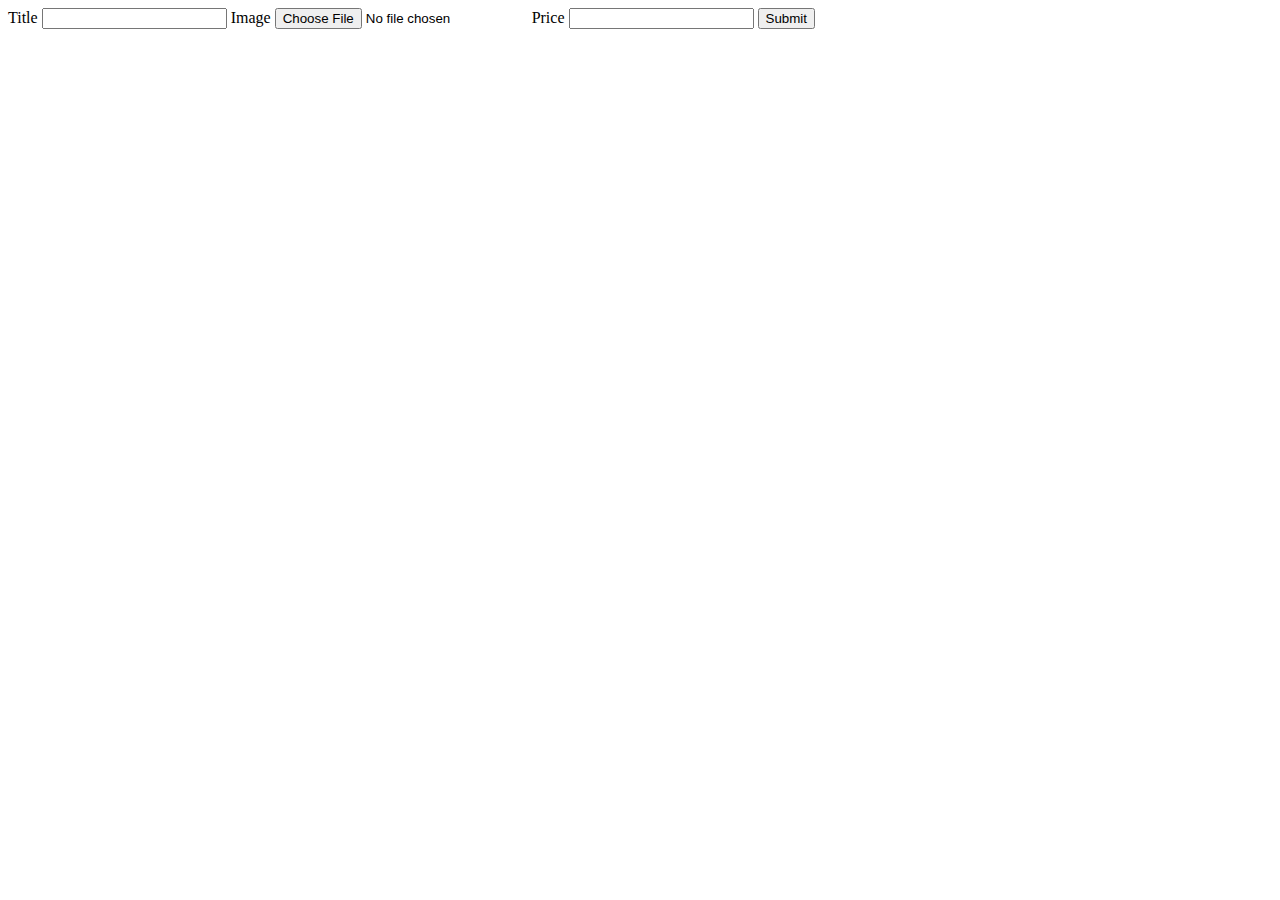
<file: templates/add_flower.html>
<!DOCTYPE html>
<html lang="en">
<head>
    <meta charset="UTF-8">
    <title>Add Flower</title>
</head>
<body>

    <form action="{{ url_for("add_flower") }}" method="post" enctype="multipart/form-data">
        Title
        <input type="text" name="title">
        Image
        <input type="file" name="image">
        Price
        <input type="number" name="price">
        <input type="submit">
    </form>

</body>
</html>
</file>
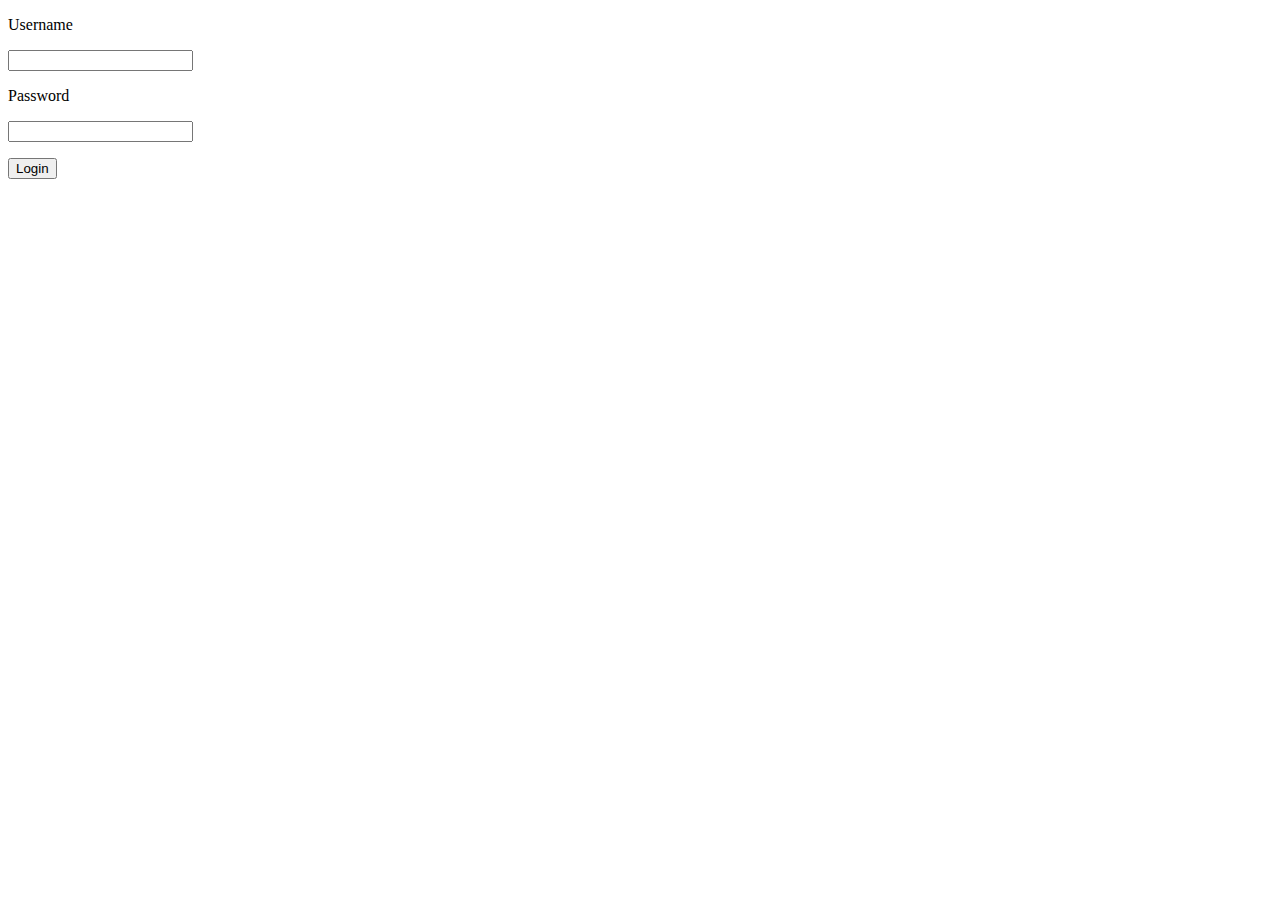
<file: templates/login.html>
<!DOCTYPE html>
<html lang="en">
<head>
    <meta charset="UTF-8">
    <title>Login</title>
</head>
<body>
    <form action="" method="post">

        <p>Username</p>
        <input type="text"name="username">

        <p>Password</p>
        <input type="password" name="password" id="">

        <p></p>
        <input type="submit" value="Login" >

    </form>

</body>
</html>
</file>
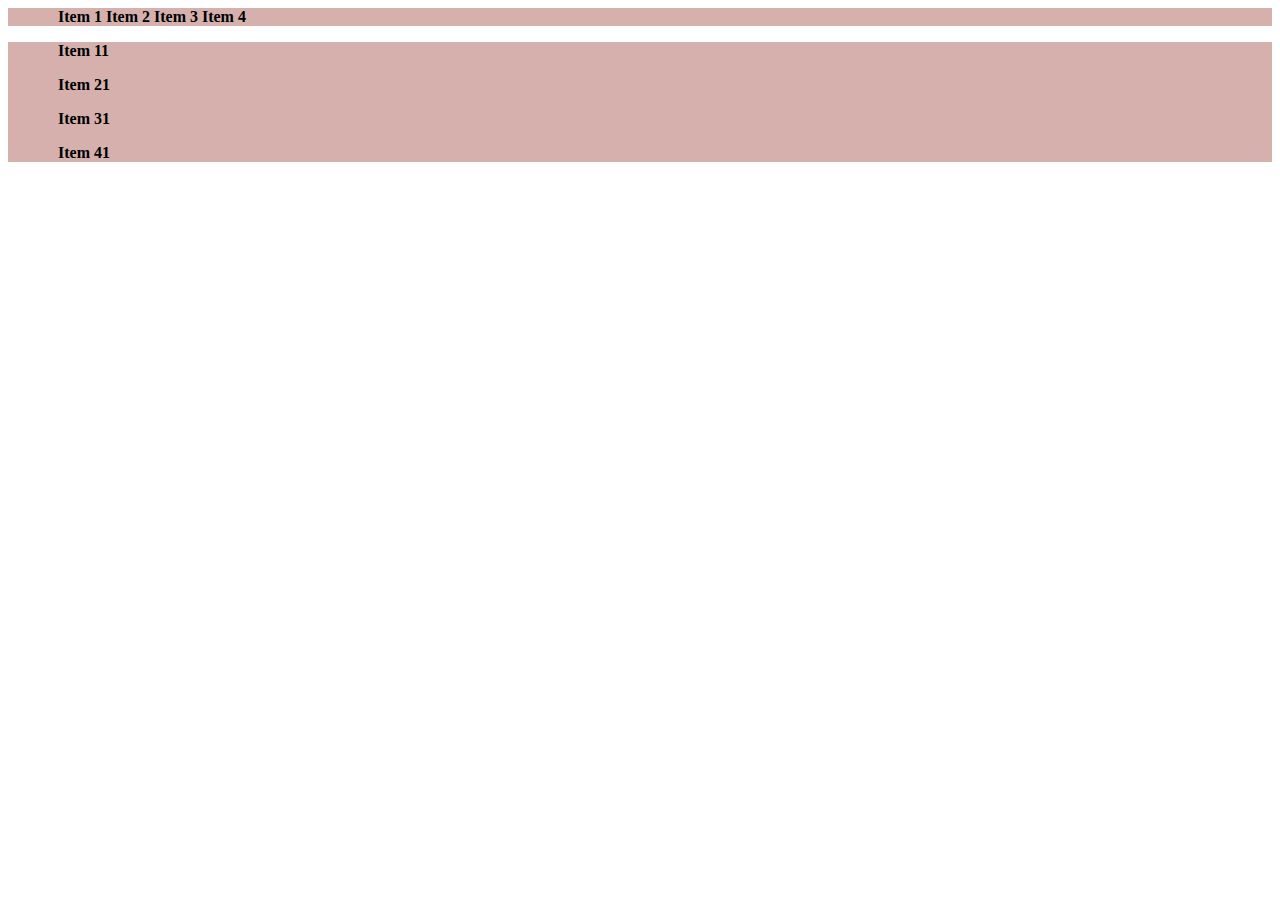
<file: templates/menu.html>
<!DOCTYPE html>
<html lang="en">
<head>
    <meta charset="UTF-8">
    <title>Menu</title>

    <title>Css Lecture</title>
    <link rel="stylesheet" href="../static/css/menu.style.css">
</head>
<body>

    <nav class="menu">

    <span >Item 1</span>

    <span>Item 2</span>

    <span>Item 3</span>

    <span>Item 4</span>

    </nav>
    <p></p>
    <nav class="menu_vertical">

    <span >Item 11 </span>
    <p></p>
    <span>Item 21 </span>
    <p></p>
    <span>Item 31 </span>
    <p></p>
    <span>Item 41 </span>

    </nav>


</body>
</html>
</file>
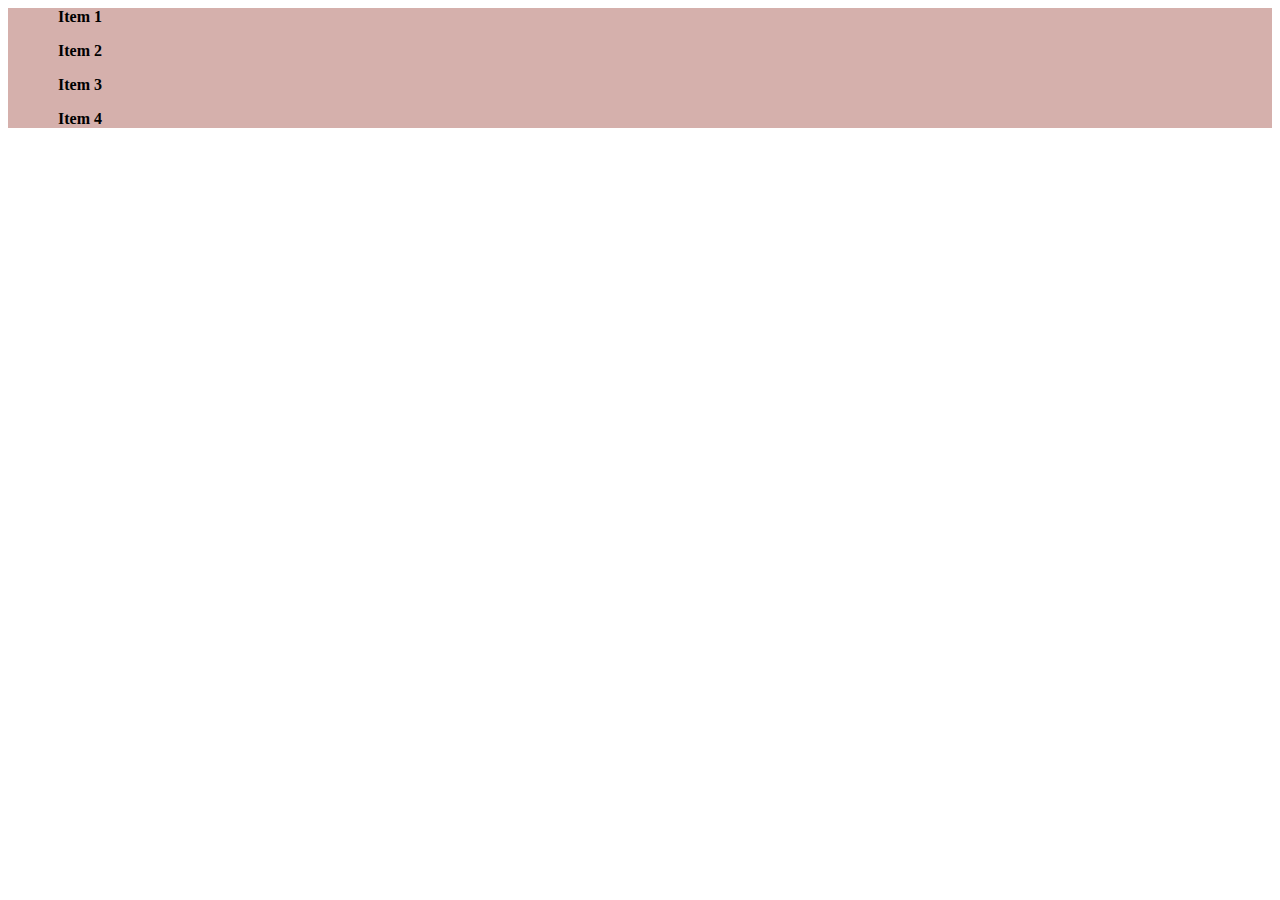
<file: templates/menu_vertical.html>
<!DOCTYPE html>
<html lang="en">
<head>
    <meta charset="UTF-8">
    <title>Menu_vertical</title>

    <title>Css Lecture</title>
    <link rel="stylesheet" href="../static/css/menu.style.css">


</head>
<body>

    <nav class="menu_vertical">

    <span >Item 1</span>
    <p></p>
    <span>Item 2</span>
    <p></p>
    <span>Item 3</span>
    <p></p>
    <span>Item 4</span>

    </nav>

</body>
</html>
</file>
<file: static/css/menu.style.css>
nav {
    background: #D5B0AC;
    padding-left: 50px;
}

span {
    text: #402E2A;
    font-weight: bold;
    display: inline-block;
    /*padding: 100px;
    /*width: 100px;
    height: 30px;
    padding-left: 40px;
    padding-top: 10px

*/}

span:hover {
    box-shadow: 0 0 15px #FFFFFF;
    background: #9CD08F;
}

a.menu_links { cursor: pointer; }
</file>
